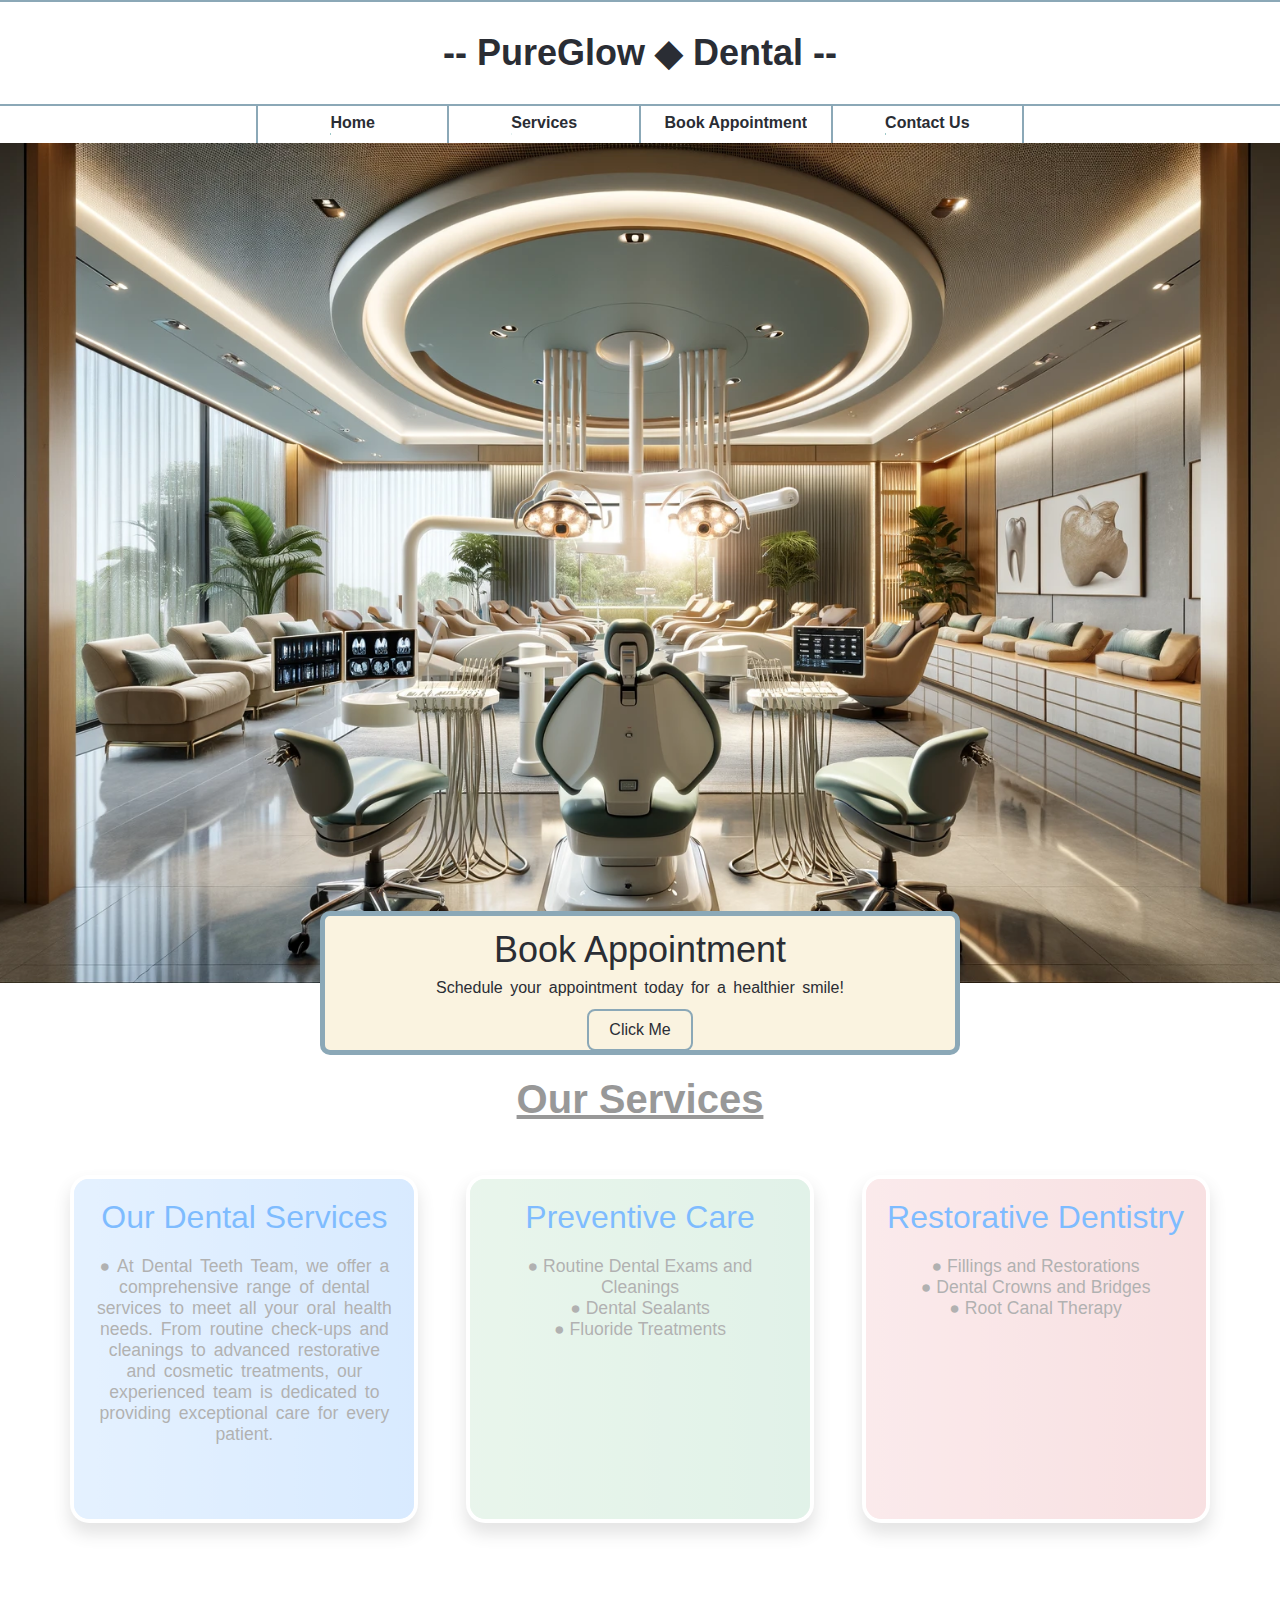
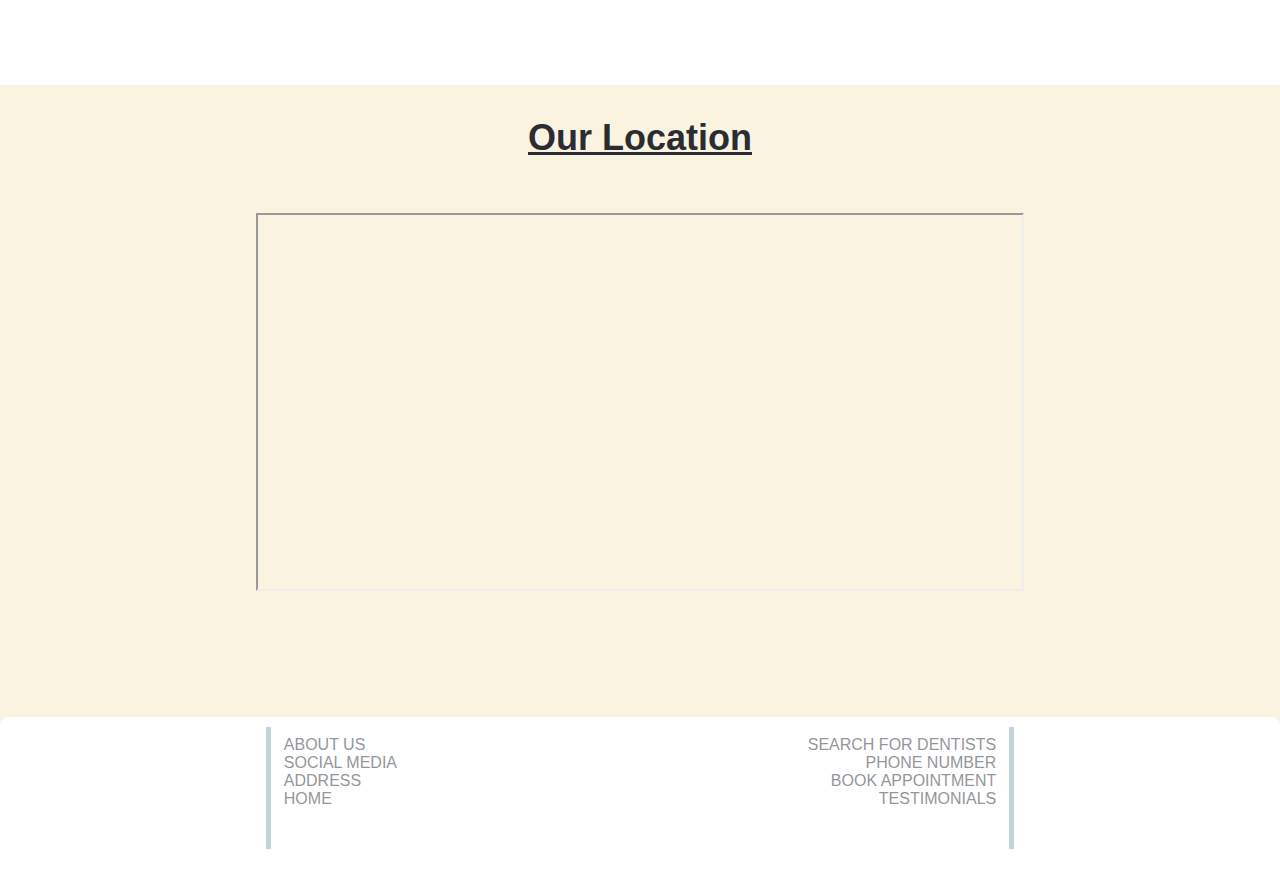
<file: index.html>
<html lang="en">
<head>
    <meta charset="UTF-8">
    <meta name="viewport" content="width=device-width, initial-scale=1.0">
    <title>PureGlow ◆ Dental</title>

    <link rel="stylesheet" href="js/event.js">

    <link rel="stylesheet" href="pages/appointment.html">

    <link rel="stylesheet" href="css/reset.css">
    <link rel="stylesheet" href="css/main.css">
    <link rel="stylesheet" href="css/index.css">

    <!-- Sections -->
    <link rel="stylesheet" href="css/appointment.css">
    <link rel="stylesheet" href="css/service.css">
    <link rel="stylesheet" href="css/animation.css">
    <link rel="stylesheet" href="css/map.css">
</head>

<!-- Body Section -->

<body>

    <!-- Nav And Header | Completed -->
    <header>
        <section class="upper-head">
          <h1 class="title-border"> -- PureGlow ◆ Dental -- </h1>
        </section>
  
        <section class="lower-head">
          <div class="home">
            <a href="#" class="link">Home</a>
          </div>
  
          <div class="link2">
            <a href="#" class="link">Services</a>
          </div>
  
          <div class="book-appointment">
              <a href="pages/appointment.html" target="_blank" class="link">Book Appointment</a>
          </div>
  
          <div class="contact">
              <a href="#" class="link">Contact Us</a>
          </div>
        </section>

    </header>
    
    <section class="page-1">
        <div class="book">
            <h2 class="appointment-title">Book Appointment</h2>
            <p class="appointment-description">Schedule your appointment today for a healthier smile!</p>
            <button class="appointmentButton" onclick="openPage()">Click Me</button>
        </div>
    </section>
  
    <!-- My Services Section -->
    <main>

        <h1 class="service-h1">Our Services</h1>

        <section class="service">

            <div class="our-service">
                <h2>Our Dental Services</h2>
                <p>● At Dental Teeth Team, we offer a comprehensive range of dental services to meet all your oral health needs. From routine check-ups and cleanings to advanced restorative and cosmetic treatments, our experienced team is dedicated to providing exceptional care for every patient.</p>
            </div>

            <div class="care">
                <h2>Preventive Care</h2>
                <ul>
                    <li>● Routine Dental Exams and Cleanings</li>
                    <li>● Dental Sealants</li>
                    <li>● Fluoride Treatments</li>
                </ul>
            </div>

            <div class="restore">
                <h2>Restorative Dentistry</h2>
                <ul>
                    <li>● Fillings and Restorations</li>
                    <li>● Dental Crowns and Bridges</li>
                    <li>● Root Canal Therapy</li>
                </ul>
            </div>
        </section>

    </main> 

    <section class="map">
        <h1 class="location">Our Location</h1>

        <iframe class="google-map" src="https://www.google.com/maps/embed?pb=!1m18!1m12!1m3!1d2880.938668526293!2d-79.67455852433612!3d43.774131944601685!2m3!1f0!2f0!3f0!3m2!1i1024!2i768!4f13.1!3m3!1m2!1s0x882b3cb6232bf191%3A0x24d52a000cec4446!2s11%20Avalanche%20Crescent%2C%20Brampton%2C%20ON%20L6P%201M3!5e0!3m2!1sen!2sca!4v1710885727216!5m2!1sen!2sca"
        allowfullscreen="" loading="lazy" referrerpolicy="no-referrer-when-downgrade"></iframe>
    </section>

    <!-- Footer Section -->
    <footer>
        <div class="footer-flex">
            <div class="footer-nth1">
                <ul>
                    <li><a href="pages/aboutus.html">ABOUT US</a></li>
                    <li><a href="pages/socials.html">SOCIAL MEDIA</a></li>
                    <li><a href="#">ADDRESS</a></li>
                    <li><a href="#">HOME</a></li>
                </ul>
            </div>

            <div class="footer-nth2">
                <ul>
                    <li><a href="#">SEARCH FOR DENTISTS</a></li>
                    <li><a href="#">PHONE NUMBER</a></li>
                    <li><a href="#">BOOK APPOINTMENT</a></li>
                    <li><a href="#">TESTIMONIALS</a></li>
                </ul>
            </div>
        </div>
    </footer>

    <script src="js/event.js"></script>
</body>

</html>
</file>
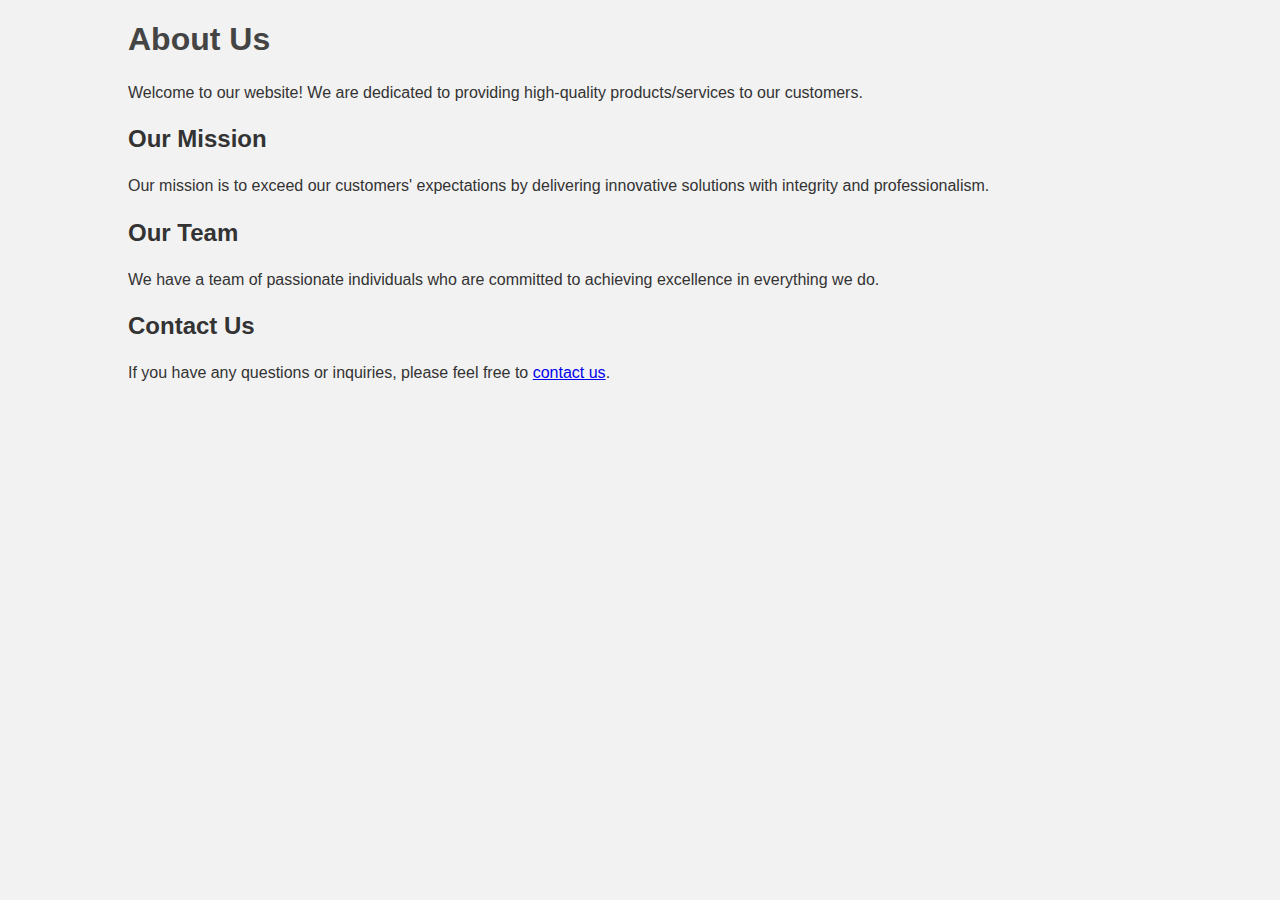
<file: pages/aboutus.html>
<!DOCTYPE html>
<html lang="en">
<head>
    <meta charset="UTF-8">
    <meta name="viewport" content="width=device-width, initial-scale=1.0">
    <title>About Us</title>
    <style>
        body {
            font-family: Arial, sans-serif;
            margin: 0;
            padding: 0;
            background-color: #f2f2f2;
            color: #333;
        }
        .container {
            width: 80%;
            margin: 20px auto;
        }
        h1 {
            color: #444;
        }
        p {
            line-height: 1.6;
        }
    </style>
</head>
<body>
    <div class="container">
        <h1>About Us</h1>
        <p>Welcome to our website! We are dedicated to providing high-quality products/services to our customers.</p>
        <h2>Our Mission</h2>
        <p>Our mission is to exceed our customers' expectations by delivering innovative solutions with integrity and professionalism.</p>
        <h2>Our Team</h2>
        <p>We have a team of passionate individuals who are committed to achieving excellence in everything we do.</p>
        <h2>Contact Us</h2>
        <p>If you have any questions or inquiries, please feel free to <a href="contact.html">contact us</a>.</p>
    </div>
</body>
</html>
</file>
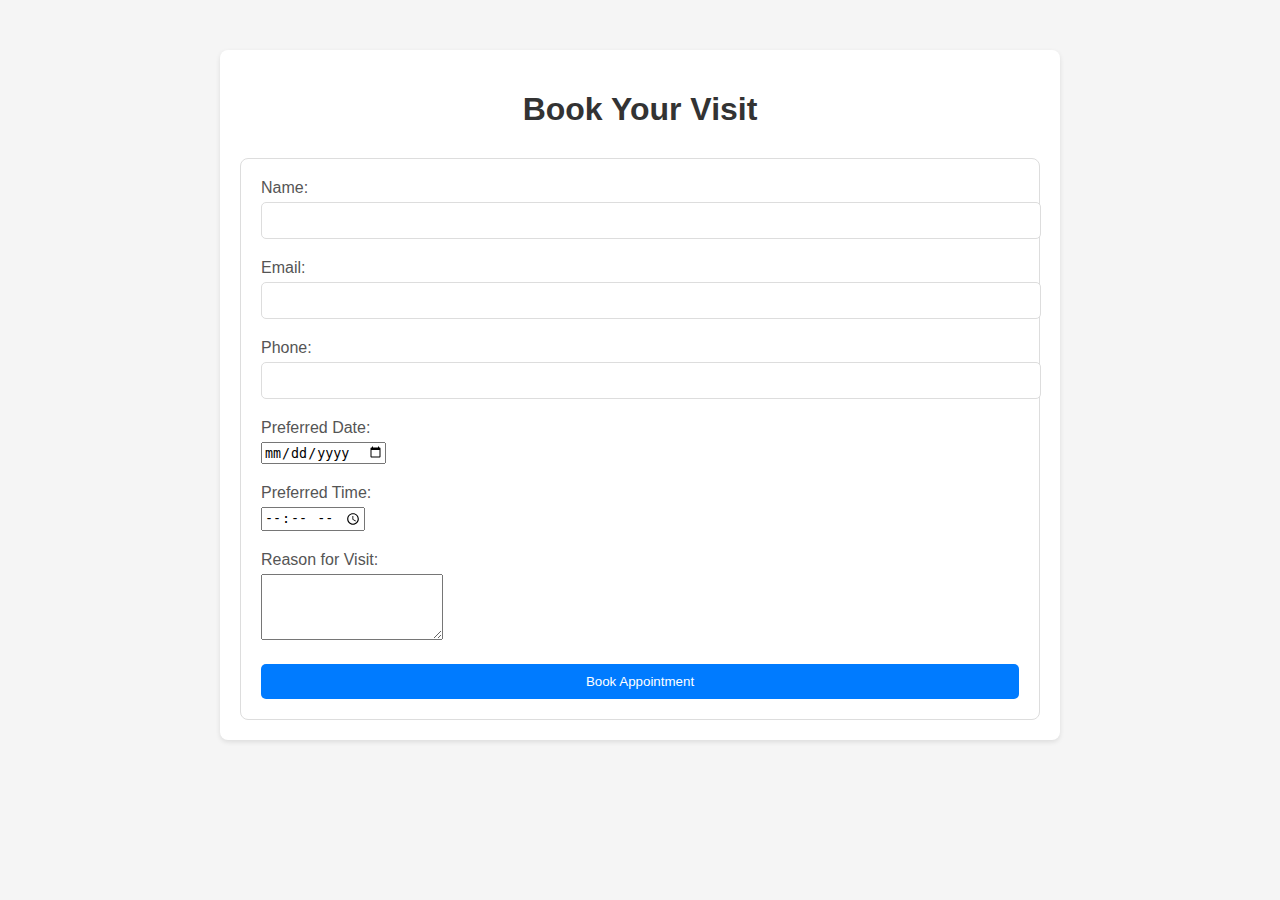
<file: pages/appointment.html>
<!DOCTYPE html>
<html lang="en">
<head>
    <meta charset="UTF-8">
    <meta name="viewport" content="width=device-width, initial-scale=1.0">
    <title>Book Your Visit</title>
    <style>
        body {
            font-family: Arial, sans-serif;
            margin: 0;
            padding: 0;
            background-color: #f5f5f5;
        }
        .container {
            max-width: 800px;
            margin: 50px auto;
            padding: 20px;
            background-color: #fff;
            border-radius: 8px;
            box-shadow: 0 2px 5px rgba(0, 0, 0, 0.1);
        }
        h1 {
            text-align: center;
            color: #333;
        }
        .appointment-form {
            margin-top: 30px;
            padding: 20px;
            border: 1px solid #ddd;
            border-radius: 8px;
        }
        .form-group {
            margin-bottom: 20px;
        }
        label {
            display: block;
            margin-bottom: 5px;
            color: #555;
        }
        input[type="text"],
        input[type="email"],
        select {
            width: 100%;
            padding: 10px;
            border: 1px solid #ddd;
            border-radius: 5px;
        }
        input[type="submit"] {
            width: 100%;
            padding: 10px;
            background-color: #007bff;
            color: #fff;
            border: none;
            border-radius: 5px;
            cursor: pointer;
        }
        input[type="submit"]:hover {
            background-color: #0056b3;
        }
    </style>
</head>
<body>
    <div class="container">
        <h1>Book Your Visit</h1>
        <div class="appointment-form">
            <form action="#" method="post">
                <div class="form-group">
                    <label for="name">Name:</label>
                    <input type="text" id="name" name="name" required>
                </div>
                <div class="form-group">
                    <label for="email">Email:</label>
                    <input type="email" id="email" name="email" required>
                </div>
                <div class="form-group">
                    <label for="phone">Phone:</label>
                    <input type="text" id="phone" name="phone" required>
                </div>
                <div class="form-group">
                    <label for="date">Preferred Date:</label>
                    <input type="date" id="date" name="date" required>
                </div>
                <div class="form-group">
                    <label for="time">Preferred Time:</label>
                    <input type="time" id="time" name="time" required>
                </div>
                <div class="form-group">
                    <label for="reason">Reason for Visit:</label>
                    <textarea id="reason" name="reason" rows="4" required></textarea>
                </div>
                <input type="submit" value="Book Appointment">
            </form>
        </div>
    </div>
</body>
</html>
</file>
<file: css/main.css>
:root {
    --header-color: white; /* Navy Blue for headers */
    --footer-color: white; /* Navy Blue for footers */
    --site-color-01: #FAF3E0; /* Classic Ivory for primary site background */
    --site-color-02: #4F9D9D; /* Teal Green for secondary accents */
    --site-color-01-hover: #E6B8A2; /* Soft Coral for hover states on primary elements */
    --site-color-02-hover: #8BA8B7; /* Pewter Blue for hover states on secondary elements */
    --text-color: #2A2D34; /* Gunmetal Gray for text */
    --h1-text: #2A2D34; /* Gunmetal Gray for H1 headers */
    --h2-text: #2A2D34; /* Gunmetal Gray for H2 headers */
    --scroll-color: #2A2D34; /* Gunmetal Gray for scroll bars */
    --border-color: #8BA8B7; /* Pewter Blue for borders */
    --background-color: #FAF3E0; /* Classic Ivory for backgrounds */
}


/* Scroll animation */

main, .service, .service-h1, .animated-section, .animation-section, .footer-flex {
    opacity: 0.5; 
    transition: opacity 0.8s ease-in-out; 
}

/* html {
    font-size: 62.5%;
} */

body {
    padding: 0px;
    background-color: var(--background-color);
    color: var(--text-color);
    font-family: "Helvetica Neue", Helvetica, Arial, sans-serif;
}

/* Textual */

div {
    display: inline;
    float: left;
}

p {
    padding-top: 8px;
    padding-bottom: 8px;
    word-spacing: 3px;
    color: var(--text-color);
}

h1 {
    font-family: 'Roboto', sans-serif;
    font-weight: 700; 
    font-size: 36px;
    color: var(--h1-text);
    text-align: center;
    padding: 30px 0; 
    text-decoration: underline;
}

.title-border {
    font-family: 'Roboto', sans-serif; 
    font-weight: 700; 
    font-size: 36px; 
    color: var(--h1-text); 
    text-align: center; 
    padding: 30px 0;
    border-top: 2px solid var(--border-color);
    text-decoration: none;
}

/* Header */
header {
    width: 100%;
}

.upper-head {
    width: 100%;

    background-color: var(--header-color);
}

.lower-head {
    align-items: center;
    justify-content: space-evenly;
    display: inline-flex;
    width: 100%;
    padding-left: 20%;
    padding-right: 20%;
    font-weight: bold;


    border-top: 2px solid var(--border-color);
    background-color: var(--header-color);
}

.lower-head .home ul {
    padding: 0;
    margin: 0;
    list-style-type: none;
}

.lower-head .home {
    width: 100%;
    text-align: center;
    padding: 1%;

    border-right: 1px solid var(--border-color); 
    border-left: 2px solid var(--border-color); 
}

.lower-head .link2,
.lower-head .book-appointment
{
    width: 100%;
    height: 100%;
    text-align: center;
    padding: 1%;

    border-right: 1px solid var(--border-color); 
    border-left: 1px solid var(--border-color); 
}

.lower-head .contact {
    width: 100%;
    height: 100%;
    text-align: center;
    padding: 1%;

    border-right: 2px solid var(--border-color); 
    border-left: 1px solid var(--border-color);
}


/* Common styles for link elements */
.link {
    color: inherit;
    text-decoration: none;
}

/* Underline styles */
.link {
    display: inline-block; 
    position: relative;
    padding-bottom: 0.2em;
}

/* Fade in */
.link::after {
    content: '';
    position: absolute;
    bottom: 0;
    left: 0;
    width: 100%;
    height: 0.1em;
    background-color: var(--site-color-02);
    opacity: 0;
    transition: opacity 300ms, transform 300ms;
}

.link:hover::after,
.link:focus::after {
    opacity: 1;
    transform: translate3d(0, 0.2em, 0);
}

/* Slide in */
.link {
    overflow: hidden;
}

.link::after {
    opacity: 1;
    transform: translate3d(-100%, 0, 0);
}

.link:hover::after,
.link:focus::after {
    transform: translate3d(0, 0, 0);
}

/* Footer Section */

footer {
    border-radius: 8px 8px 0 0;
    width: 100%;
    height: 17vh;
    background-color: var(--footer-color);
    color: var(--text-color);
}

.footer-flex {
    height: 100%;
    width: 100%;

    display: flex;
    justify-content: space-between;  

    padding-left: 20vw;
    padding-right: 20vw;
}


.footer-nth1 {
    border-left: 5px solid var(--border-color);
    margin: 10px;
    width: 50%;
    height: 80%;
    padding-left: 1vw;
    padding-top: 1vh;

    overflow: auto; 

    text-align: left;
}

.footer-nth2 {
    border-right: 5px solid var(--border-color);
    margin: 10px;
    width: 50%;
    height: 80%;
    padding-right: 1vw;
    padding-top: 1vh;

    overflow: auto; 

    text-align: right;
}

.footer-nth1 a:hover, .footer-nth2 a:hover {
    color: var(--site-color-01-hover);
    text-decoration: underline;
}
</file>
<file: css/index.css>
main {
    width: 100%;
    height: calc(100vh - 22%);
    background-color: white;
    background-size: cover;
    background-repeat: no-repeat;
    background-position: center;
    z-index: 2;
    opacity: 1;
    margin-bottom: 0.2%;
    padding-top: 6vh;
}

/* Styles for home page */

.page-1 {
    width: 100%;
    height: calc(100vh - 60px); /* Adjust the height as needed */
    background-color: var(--site-color-01);
    background-image: url(../img/dental_background.jpg); /* Path to your image */
    background-size: cover;
    background-repeat: no-repeat;
    background-position: center;
    z-index: 2;

    display: flex;
    align-items: center;
    justify-content: center;
    flex-direction: column;
    justify-content: flex-end;
}
</file>
<file: css/appointment.css>
/* Animation Appointment */
.book {
    text-align: center;
    padding-top: 1.5vh;
    padding-bottom: 5vh;
    position: relative;

    width: 50vw;
    height: 16vh;
    border: 5px solid var(--border-color);
    border-radius: 10px;
    z-index: 3;
    background-color: var(--background-color);
    transform: translateY(50%);
}

.appointment-title {
    text-align: center;
    font-size: 36px;
}

.appointment-flex {
    width: 100%;
    height: calc(100vh - 60px);
    background-color: var(--background-color);
    background-size: cover;
    background-repeat: no-repeat;
    background-position: center;
    text-align: center;
    z-index: 2;
}

.appointment-h1 {
    padding-top: 3%;
    text-align: center;
    color: var(--h1-text);
}

.appointment-description {
    text-align: center;
    color: var(--text-color);
}
    
    .appointment-h1, .about-h1 {
        color: var(--text-color);
    }

    .appointment-description, .about-description {
        color: var(--text-color); 
    }

    .appointmentButton {
        background-color: var(--site-color-01);
        border: 2px solid var(--border-color);
        color: var(--text-color);
        padding: 10px 20px;
        text-align: center;
        text-decoration: none;
        display: inline-block;
        font-size: 16px;
        margin: 4px 2px;
        cursor: pointer;
        border-radius: 8px;
    }

    .appointmentButton:hover {
        background-color: var(--site-color-01-hover);
    }
</file>
<file: css/service.css>
/* Enhanced Styles for the service section */
.service {
    display: flex;
    justify-content: center;
    align-items: center;
    gap: 20px; /* Ensures consistent spacing between service cards */
}

.service-h1 {
    padding: 40px 0;
    text-align: center;
    font-size: 2.5rem;
    color: #333;
    font-weight: bold;
}

.service div {
    border: 5px solid transparent;
    background-origin: border-box;
    background-clip: content-box, border-box;
    margin: 1vw;
    display: flex;
    flex-direction: column;
    height: 350px;
    width: 350px;
    background-color: #f8f9fa;
    background-image: linear-gradient(145deg, rgba(255, 255, 255, 0.1), rgba(0, 0, 0, 0.1));
    border-radius: 20px;
    overflow: hidden;
    box-shadow: 0 10px 15px rgba(0, 0, 0, 0.2);
    transition: transform 0.5s ease, box-shadow 0.5s ease;
}

.service div:hover {
    transform: translateY(-10px);
    box-shadow: 0 15px 20px rgba(0, 0, 0, 0.2);
}

.service h2 {
    margin: 20px 0;
    color: #007bff;
    font-size: 2rem;
    text-align: center;
    transition: color 0.3s;
}

.service h2:hover {
    color: #0056b3;
}

.service p,
.service ul {
    padding: 0 20px;
    text-align: center;
    font-size: 1.1rem;
    color: #666;
}

.service .our-service,
.service .care,
.service .restore {
    transition: background-color 0.3s, transform 0.3s;
}

.service .our-service {
    background-color: #cce5ff;
    background-image: linear-gradient(to right, #cce5ff, #b3d7ff);
}

.service .care {
    background-color: #d4edda;
    background-image: linear-gradient(to right, #d4edda, #c4e6d3);
}

.service .restore {
    background-color: #f8d7da;
    background-image: linear-gradient(to right, #f8d7da, #f2c2c5);
}

.service .our-service:hover,
.service .care:hover,
.service .restore:hover {
    background-color: transparent;
    transform: scale(1.05);
    box-shadow: 0 20px 25px rgba(0, 0, 0, 0.15);
}
</file>
<file: css/map.css>
.map {
    height: calc(100vh - 30%);
    width: 100%;
    position: relative; /* Establishes a positioning context for the absolute child */
    padding-bottom: 5%;
}

.google-map {
    height: 60%;
    width: 60%;
    max-width: 100%; /* Ensure it does not overflow the parent */
    position: absolute;
    top: 50%;
    left: 50%;
    transform: translate(-50%, -50%); /* Center the map */
}
</file>
<file: css/animation.css>
.animated-section {
    background-color: var(--background-color);
    height: 90vh;
    width: 100%;
    margin-bottom: 0.2%;
    justify-content: space-evenly;
    display: flex;
}

.animated-section-right {
    height: 100%;
    width: 50%;
    background: linear-gradient(to bottom right, var(--site-color-02), var(--site-color-01));
    transition: all 0.3s ease-in-out; 
}

.animated-section-left {
    height: 100%;
    width: 50%;
    background: linear-gradient(to bottom left, var(--site-color-02-hover), var(--site-color-01)); 
    transition: all 0.3s ease-in-out;
}

.animated-section-left:hover {
    height: 100%;
    width: 90%;
    border-radius: 0 10% 10% 0;
    background-color: var(--site-color-02); 
    transition: all 0.3s ease-in-out; 
}

.animated-section-left:hover + .animated-section-right {
    border-radius: 10% 0 0 10%; 
    transition: all 0.3s ease-in-out; 
}
</file>
